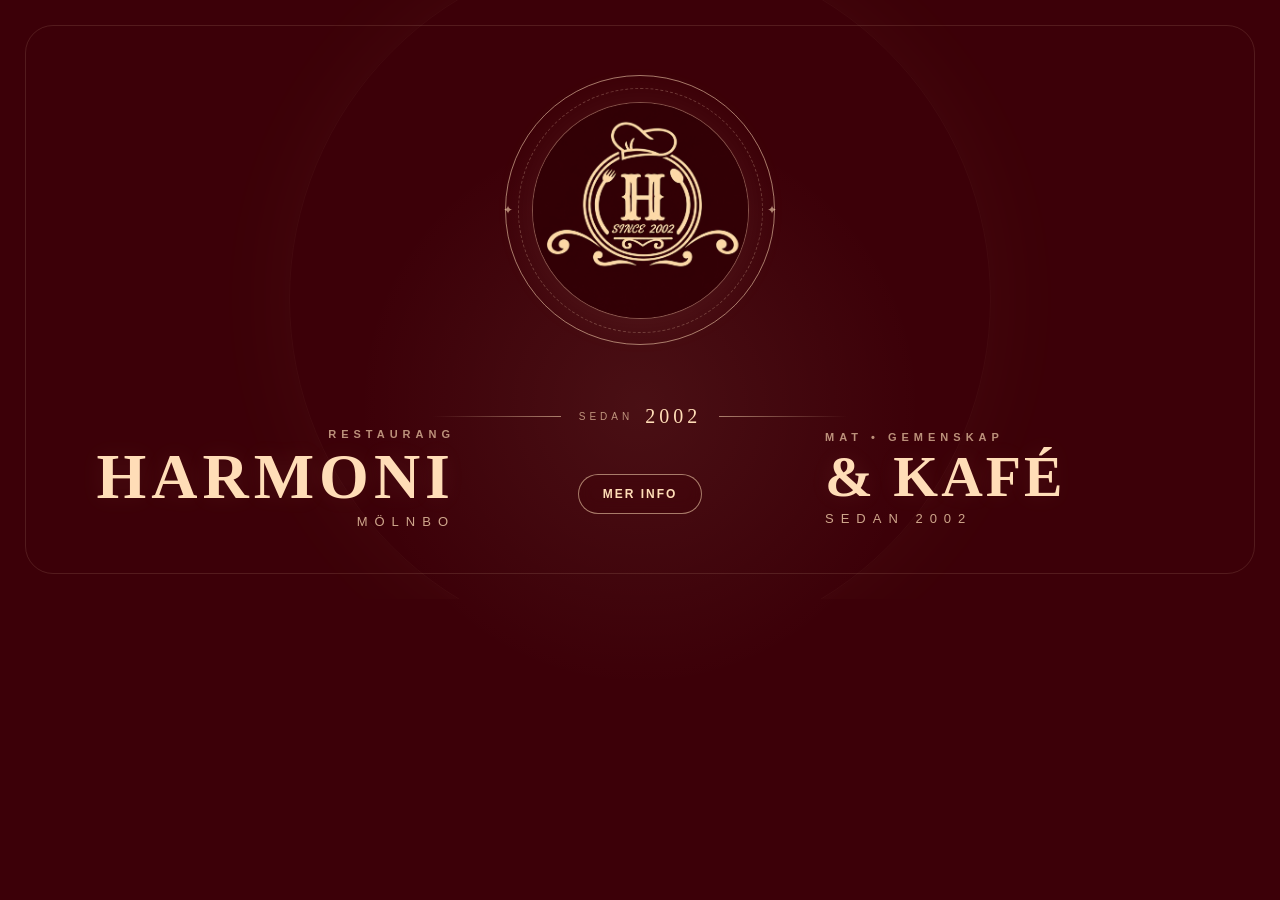
<file: index.html>
<!DOCTYPE html>
<html lang="sv">
<head>
    <meta charset="UTF-8">
    <meta name="viewport" content="width=device-width, initial-scale=1.0">

    <title>Harmoni Restaurang & Kafé</title>

    <link rel="icon" type="image/x-icon" href="LOGO.png">
    <link rel="stylesheet" href="style.css">
</head>

<body>

<header class="hero">

    <!-- Decorative background -->
    <div class="hero-glow"></div>

    <!-- LEFT -->
    <div class="brand brand-left">
        <span class="small-text">RESTAURANG</span>
        <h1>HARMONI</h1>
        <span class="location">MÖLNBO</span>
    </div>

    <!-- CENTER LOGO -->
<div class="logo-wrapper">
    <div class="logo-ring ring-outer"></div>
    <div class="logo-ring ring-inner"></div>

    <div class="logo">
        <img src="LOGO.png" alt="Harmoni Restaurang logo">
    </div>
</div>

<!-- MER INFO UNDER LOGO -->
<div class="more-info">
    <a href="om-oss.html">Mer info</a>
</div>
    <!-- RIGHT -->
    <div class="brand brand-right">
        <span class="small-text">MAT • GEMENSKAP</span>
        <h2>&amp; KAFÉ</h2>
        <span class="location">SEDAN 2002</span>
    </div>
    

    <!-- BOTTOM -->
    <div class="since">

        <span class="line"></span>

        <div class="since-content">
            <span>SEDAN</span>
            <strong>2002</strong>
        </div>

        <span class="line"></span>

    </div>

</header>

</body>
</html>
</file>
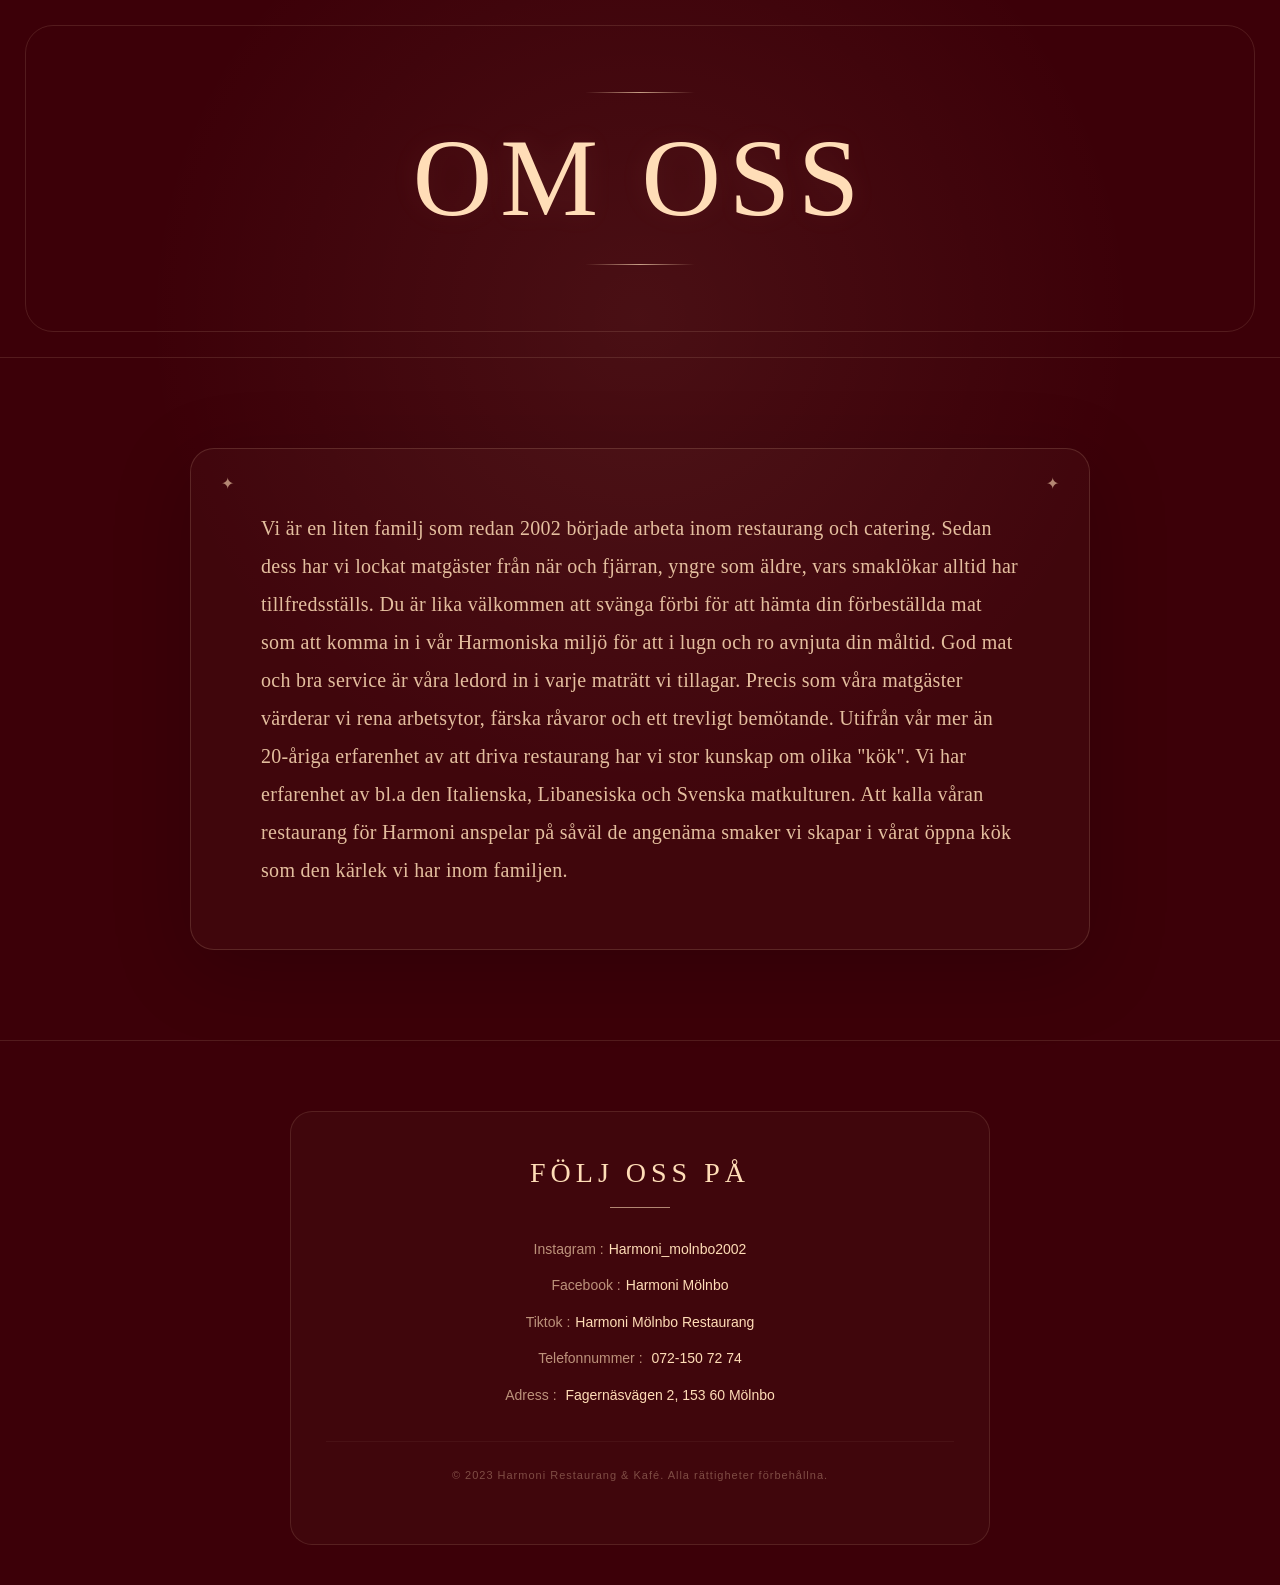
<file: om-oss.html>
<!DOCTYPE html>
<html lang="sv">
<head>
    <meta charset="UTF-8">
    <meta name="viewport" content="width=device-width, initial-scale=1.0">

    <title>Harmoni om oss</title>

    <link rel="icon" type="image/x-icon" href="LOGO.png">
    <link rel="stylesheet"s href="om-oss.css">
</head>
<body>
    <header>
        <div class="brand">
            <h1>Om Oss</h1>
        </div>
    </header>
    <main>
        <section>
            <p>
                
                
                Vi är en liten familj som redan 2002 började arbeta inom restaurang och
            catering. Sedan dess har vi lockat matgäster från när och fjärran, yngre
            som äldre, vars smaklökar alltid har tillfredsställs.
            Du är lika välkommen att svänga förbi för att hämta din förbeställda mat
            som att komma in i vår Harmoniska miljö för att i lugn och ro avnjuta din
            måltid.
            God mat och bra service är våra ledord in i varje maträtt vi tillagar.
            Precis som våra matgäster värderar vi rena arbetsytor, färska råvaror
            och ett trevligt bemötande. Utifrån vår mer än 20-åriga erfarenhet av att
            driva restaurang har vi stor kunskap om olika "kök". Vi har erfarenhet
            av bl.a den Italienska, Libanesiska och Svenska matkulturen.
            Att kalla våran restaurang för Harmoni anspelar på såväl de angenäma
            smaker vi skapar i vårat öppna kök som den kärlek vi har inom familjen.</p>
            <!--<a href="..." class="meny">Vår meny</a>-->
        </section>
    </main>
    <footer>
        <div class="follow-card">
                <h3>följ oss på</h3>
                <p>Instagram :<a href="https://www.instagram.com/harmoni_molnbo2002?vrfl=MWJ5YnI5anM1MmVmbg==" target="_blank">Harmoni_molnbo2002</a></p>
                <p>Facebook :<a href="https://www.facebook.com/share/14xSgZM97Tg/" target="_blank">Harmoni Mölnbo</a></p>
                <p>Tiktok :<a href="https://www.tiktok.com/@harmoni.mlnbo.res?is_from_webapp=1&sender_device=pc" target="_blank">Harmoni Mölnbo Restaurang</a></p>
                <p>Telefonnummer : <a href="tel:072-150 72 74">072-150 72 74</a></p>
                <p>Adress : <a href="https://maps.app.goo.gl/VzfkuZ7yirHvtqJ88" target="_blank">Fagernäsvägen 2, 153 60 Mölnbo</a></p>
                <p>&copy; 2023 Harmoni Restaurang & Kafé. Alla rättigheter förbehållna.</p>
            </div>
    </footer>
</body>
</html>
</file>
<file: style.css>
/* =========================================
   RESET
========================================= */

* {
    box-sizing: border-box;
    margin: 0;
    padding: 0;
}

html {
    scroll-behavior: smooth;
}

body {
    min-height: 100vh;

    background:
        radial-gradient(
            circle at 50% 45%,
            rgba(255, 221, 183, 0.07),
            transparent 35%
        ),
        #3C0008;

    color: #ffddb7;

    font-family:
        "Georgia",
        "Times New Roman",
        serif;

    overflow-x: hidden;
}


/* =========================================
   HERO
========================================= */

.hero {

    min-height: 520px;
    width: 100%;

    position: relative;

    display: grid;

    grid-template-columns:
        minmax(250px, 1fr)
        280px
        minmax(250px, 1fr);

    grid-template-rows:
        1fr
        auto;

    align-items: center;

    padding:
        70px
        clamp(30px, 7vw, 120px);

    isolation: isolate;

    overflow: hidden;
}


/* =========================================
   BACKGROUND
========================================= */

.hero::before {

    content: "";

    position: absolute;

    inset: 25px;

    border: 1px solid
        rgba(255, 221, 183, 0.12);

    border-radius: 28px;

    pointer-events: none;

    z-index: -1;
}


.hero::after {

    content: "";

    position: absolute;

    width: 700px;
    height: 700px;

    left: 50%;
    top: 50%;

    transform:
        translate(-50%, -50%);

    border-radius: 50%;

    border: 1px solid
        rgba(255, 221, 183, 0.04);

    box-shadow:
        0 0 100px
        rgba(255, 221, 183, 0.04);

    pointer-events: none;

    z-index: -1;
}


/* =========================================
   LEFT + RIGHT BRAND
========================================= */

.brand {

    display: flex;

    flex-direction: column;

    gap: 8px;

    animation:
        fadeUp 1s ease both;
}


.brand-left {

    grid-column: 1;

    text-align: right;

    padding-right: 45px;

    align-items: flex-end;
}


.brand-right {

    grid-column: 3;

    text-align: left;

    padding-left: 45px;

    align-items: flex-start;

    animation-delay: .15s;
}


/* =========================================
   SMALL TEXT
========================================= */

.small-text {

    font-family: Arial, Helvetica, sans-serif;

    font-size: 11px;

    letter-spacing: 5px;

    font-weight: 600;

    opacity: .65;
}


/* =========================================
   MAIN BRAND
========================================= */

.brand h1,
.brand h2 {

    font-size:
        clamp(34px, 5vw, 68px);

    line-height: .9;

    font-weight: 600;

    letter-spacing: 5px;

    color: #ffddb7;

    text-shadow:
        0 0 25px
        rgba(255, 221, 183, .08);
}


.brand h2 {

    font-size:
        clamp(32px, 4.5vw, 58px);

    letter-spacing: 3px;
}


/* =========================================
   LOCATION
========================================= */

.location {

    font-family: Arial, Helvetica, sans-serif;

    font-size: 13px;

    letter-spacing: 7px;

    opacity: .75;
}


/* =========================================
   LOGO
========================================= */

.logo-wrapper {

    grid-column: 2;
    grid-row: 1;

    width: 280px;
    min-height: 280px;

    position: relative;

    display: flex;
    flex-direction: column;
    justify-content: center;
    align-items: center;
    gap: 28px;

    animation:
        logoAppear 1.2s cubic-bezier(.2,.8,.2,1)
        both;
}


/* =========================================
   LOGO IMAGE
========================================= */

.logo {

    width: 215px;
    height: 215px;

    border-radius: 50%;

    overflow: hidden;

    position: relative;

    z-index: 3;

    background: #3C0008;

    display: flex;

    justify-content: center;
    align-items: center;

    box-shadow:
        0 0 0 1px
        rgba(255, 221, 183, .35),

        0 0 45px
        rgba(255, 221, 183, .08);

    transition:
        transform .5s ease,
        box-shadow .5s ease;
}


.logo img {

    width: 100%;
    height: 100%;

    object-fit: cover;

    display: block;

    transition:
        transform .6s ease;
}


/* =========================================
   LOGO HOVER
========================================= */

.logo:hover {

    transform: scale(1.04);

    box-shadow:
        0 0 0 1px
        rgba(255, 221, 183, .7),

        0 0 65px
        rgba(255, 221, 183, .16);
}


.logo:hover img {

    transform: scale(1.05);
}


/* =========================================
   DECORATIVE RINGS
========================================= */

.logo-ring {

    position: absolute;

    border-radius: 50%;

    pointer-events: none;
}


.ring-outer {

    width: 270px;
    height: 270px;

    border:
        1px solid
        rgba(255, 221, 183, .55);

    animation:
        rotateSlow 30s linear infinite;
}


.ring-inner {

    width: 245px;
    height: 245px;

    border:
        1px dashed
        rgba(255, 221, 183, .25);
}


/* =========================================
   SMALL DECORATIVE DOTS
========================================= */

.logo-wrapper::before,
.logo-wrapper::after {

    content: "✦";

    position: absolute;

    color: #ffddb7;

    font-size: 12px;

    opacity: .6;

    z-index: 5;
}


.logo-wrapper::before {

    left: 3px;
    top: 50%;

    transform: translateY(-50%);
}


.logo-wrapper::after {

    right: 3px;
    top: 50%;

    transform: translateY(-50%);
}


/* =========================================
   SINCE
========================================= */

.since {

    grid-column: 1 / 4;
    grid-row: 2;

    display: flex;

    justify-content: center;
    align-items: center;

    gap: 18px;

    margin-top: 55px;

    animation:
        fadeUp 1s ease .3s both;
}


.line {

    width: clamp(50px, 10vw, 140px);

    height: 1px;

    background:
        linear-gradient(
            to right,
            transparent,
            rgba(255, 221, 183, .55)
        );
}


.line:last-child {

    background:
        linear-gradient(
            to left,
            transparent,
            rgba(255, 221, 183, .55)
        );
}


.since-content {

    display: flex;

    align-items: center;

    gap: 12px;
}


.since-content span {

    font-family: Arial, Helvetica, sans-serif;

    font-size: 10px;

    letter-spacing: 4px;

    opacity: .65;
}


.since-content strong {

    font-size: 20px;

    letter-spacing: 4px;

    font-weight: 500;
}


/* =========================================
   ANIMATIONS
========================================= */

@keyframes fadeUp {

    from {

        opacity: 0;

        transform:
            translateY(20px);
    }

    to {

        opacity: 1;

        transform:
            translateY(0);
    }
}


@keyframes logoAppear {

    from {

        opacity: 0;

        transform:
            scale(.7)
            rotate(-8deg);
    }

    to {

        opacity: 1;

        transform:
            scale(1)
            rotate(0);
    }
}


@keyframes rotateSlow {

    from {
        transform: rotate(0deg);
    }

    to {
        transform: rotate(360deg);
    }
}


/* =========================================
   TABLET
========================================= */

@media (max-width: 900px) {

    .hero {

        grid-template-columns:
            1fr 190px 1fr;

        padding:
            55px 25px;
    }


    .logo-wrapper {

        width: 190px;
        height: 190px;
    }


    .logo {

        width: 145px;
        height: 145px;
    }


    .ring-outer {

        width: 180px;
        height: 180px;
    }


    .ring-inner {

        width: 165px;
        height: 165px;
    }


    .brand-left {

        padding-right: 20px;
    }


    .brand-right {

        padding-left: 20px;
    }


    .brand h1,
    .brand h2 {

        font-size: 32px;
    }


    .location {

        font-size: 10px;

        letter-spacing: 4px;
    }
}


/* =========================================
   MOBILE
========================================= */

@media (max-width: 600px) {

    .hero {

        min-height: 650px;

        display: flex;

        flex-direction: column;

        justify-content: center;

        gap: 25px;

        padding:
            55px 20px;
    }


    .brand {

        width: 100%;

        align-items: center !important;

        text-align: center !important;

        padding: 0 !important;
    }


    .brand-left {

        order: 1;
    }


    .logo-wrapper {

        order: 2;

        width: 190px;
        height: 190px;
    }


    .brand-right {

        order: 3;
    }


    .since {

        order: 4;

        width: 100%;

        margin-top: 10px;
    }


    .brand h1,
    .brand h2 {

        font-size: 38px;

        letter-spacing: 4px;
    }


    .small-text {

        font-size: 9px;

        letter-spacing: 4px;
    }


    .location {

        font-size: 10px;

        letter-spacing: 5px;
    }


    .logo {

        width: 145px;
        height: 145px;
    }


    .ring-outer {

        width: 180px;
        height: 180px;
    }


    .ring-inner {

        width: 165px;
        height: 165px;
    }


    .since {

        gap: 10px;
    }


    .line {

        width: 45px;
    }


    .since-content span {

        font-size: 8px;
    }


    .since-content strong {

        font-size: 16px;
    }


    .hero::before {

        inset: 12px;

        border-radius: 20px;
    }
    .more-info a {
    padding: 9px 16px;
    font-size: 10px;
    letter-spacing: 1.5px;
    }
}


/* =========================================
   VERY SMALL PHONES
========================================= */

@media (max-width: 380px) {

    .hero {

        min-height: 600px;
    }


    .brand h1,
    .brand h2 {

        font-size: 31px;
    }


    .logo-wrapper {

        width: 165px;
        height: 165px;
    }


    .logo {

        width: 125px;
        height: 125px;
    }


    .ring-outer {

        width: 155px;
        height: 155px;
    }


    .ring-inner {

        width: 140px;
        height: 140px;
    }
}
/* =========================================
   MER INFO BUTTON
========================================= */

.more-info {
    position: relative;
    z-index: 10;
    display: flex;
    justify-content: center;
    align-items: center;
    margin-top: 12px;
    transform: translateY(10px);
}

.more-info a {
    display: inline-flex;

    align-items: center;
    justify-content: center;

    padding: 12px 24px;

    border: 1px solid rgba(255, 221, 183, 0.55);

    border-radius: 50px;

    color: #ffddb7;

    text-decoration: none;

    font-family: Arial, Helvetica, sans-serif;

    font-size: 12px;

    font-weight: 600;

    letter-spacing: 2px;

    text-transform: uppercase;

    background: rgba(60, 0, 8, 0.35);

    backdrop-filter: blur(8px);

    transition:
        background 0.3s ease,
        color 0.3s ease,
        transform 0.3s ease,
        box-shadow 0.3s ease;
}

.more-info a:hover {
    background: #ffddb7;

    color: #3C0008;

    transform: translateY(-3px);

    box-shadow:
        0 8px 25px
        rgba(255, 221, 183, 0.18);
}
</file>
<file: om-oss.css>
/* =========================================
   RESET
========================================= */

* {
    box-sizing: border-box;
    margin: 0;
    padding: 0;
}

html {
    scroll-behavior: smooth;
}

body {
    min-height: 100vh;

    background:
        radial-gradient(
            circle at 50% 20%,
            rgba(255, 221, 183, 0.07),
            transparent 35%
        ),
        #3C0008;

    color: #ffddb7;

    font-family:
        Georgia,
        "Times New Roman",
        serif;

    overflow-x: hidden;
}


/* =========================================
   HEADER
========================================= */

header {
    min-height: 300px;

    display: flex;
    justify-content: center;
    align-items: center;

    position: relative;

    padding: 70px 30px;

    text-align: center;

    border-bottom: 1px solid
        rgba(255, 221, 183, 0.12);
}


/* Decorative frame */

header::before {
    content: "";

    position: absolute;

    inset: 25px;

    border: 1px solid
        rgba(255, 221, 183, 0.12);

    border-radius: 28px;

    pointer-events: none;
}


/* =========================================
   TITLE
========================================= */

.brand {
    position: relative;
    z-index: 2;

    animation:
        fadeUp 1s ease both;
}

.brand h1 {
    font-size:
        clamp(55px, 9vw, 110px);

    font-weight: 500;

    letter-spacing: 8px;

    text-transform: uppercase;

    color: #ffddb7;

    text-shadow:
        0 0 30px
        rgba(255, 221, 183, 0.08);
}


/* Decorative lines around title */

.brand::before,
.brand::after {
    content: "";

    display: block;

    width: 110px;
    height: 1px;

    margin: 22px auto;

    background:
        linear-gradient(
            to right,
            transparent,
            rgba(255, 221, 183, 0.7),
            transparent
        );
}


/* =========================================
   MAIN
========================================= */

main {
    width: 100%;

    padding:
        90px
        8%;

    display: flex;

    justify-content: center;
}


/* =========================================
   ABOUT SECTION
========================================= */

section {
    width: min(900px, 100%);

    position: relative;

    padding:
        60px
        clamp(25px, 6vw, 70px);

    text-align: center;

    background:
        rgba(255, 221, 183, 0.025);

    border:
        1px solid
        rgba(255, 221, 183, 0.15);

    border-radius: 24px;

    box-shadow:
        0 20px 80px
        rgba(0, 0, 0, 0.18);

    animation:
        fadeUp 1s ease .15s both;
}


/* Decorative corners */

section::before,
section::after {
    content: "✦";

    position: absolute;

    font-size: 16px;

    color: #ffddb7;

    opacity: .6;
}

section::before {
    top: 25px;
    left: 30px;
}

section::after {
    top: 25px;
    right: 30px;
}


/* =========================================
   TEXT
========================================= */

section p {
    font-size:
        clamp(17px, 2vw, 20px);

    line-height: 1.9;

    letter-spacing: .3px;

    color:
        rgba(255, 221, 183, 0.86);

    text-align: left;
}


/* =========================================
   MENU BUTTON
========================================= */

.meny {
    display: inline-flex;

    align-items: center;
    justify-content: center;

    margin-top: 40px;

    padding:
        15px 34px;

    border:
        1px solid
        #ffddb7;

    border-radius: 50px;

    color: #ffddb7;

    text-decoration: none;

    font-family: Arial, Helvetica, sans-serif;

    font-size: 13px;

    font-weight: 600;

    letter-spacing: 3px;

    text-transform: uppercase;

    transition:
        background .3s ease,
        color .3s ease,
        transform .3s ease,
        box-shadow .3s ease;
}


.meny:hover {
    background: #ffddb7;

    color: #3C0008;

    transform: translateY(-3px);

    box-shadow:
        0 10px 30px
        rgba(255, 221, 183, .15);
}


/* =========================================
   FOOTER
========================================= */

footer {
    width: 100%;

    padding:
        70px 8% 40px;

    border-top:
        1px solid
        rgba(255, 221, 183, .12);

    position: relative;
}


/* =========================================
   FOLLOW CARD
========================================= */

.follow-card {
    width: min(700px, 100%);

    margin: auto;

    padding:
        45px 35px;

    text-align: center;

    background:
        rgba(255, 221, 183, 0.025);

    border:
        1px solid
        rgba(255, 221, 183, .12);

    border-radius: 22px;

    animation:
        fadeUp 1s ease .3s both;
}


/* =========================================
   FOLLOW TITLE
========================================= */

.follow-card h3 {
    margin-bottom: 30px;

    font-size: 28px;

    font-weight: 500;

    letter-spacing: 5px;

    text-transform: uppercase;
}


.follow-card h3::after {
    content: "";

    display: block;

    width: 60px;
    height: 1px;

    margin: 18px auto 0;

    background: #ffddb7;

    opacity: .6;
}


/* =========================================
   FOOTER TEXT
========================================= */

.follow-card p {
    margin: 14px 0;

    font-family: Arial, Helvetica, sans-serif;

    font-size: 14px;

    line-height: 1.6;

    color:
        rgba(255, 221, 183, .65);
}


/* =========================================
   LINKS
========================================= */

.follow-card a {
    color: #ffddb7;

    text-decoration: none;

    margin-left: 5px;

    transition:
        opacity .25s ease;
}


.follow-card a:hover {
    opacity: .6;
}


/* =========================================
   COPYRIGHT
========================================= */

.follow-card p:last-child {
    margin-top: 35px;

    padding-top: 25px;

    border-top:
        1px solid
        rgba(255, 221, 183, .1);

    font-size: 11px;

    letter-spacing: 1px;

    opacity: .5;
}


/* =========================================
   ANIMATION
========================================= */

@keyframes fadeUp {

    from {
        opacity: 0;

        transform:
            translateY(25px);
    }

    to {
        opacity: 1;

        transform:
            translateY(0);
    }
}


/* =========================================
   TABLET
========================================= */

@media (max-width: 700px) {

    header {
        min-height: 240px;

        padding: 50px 20px;
    }

    header::before {
        inset: 15px;

        border-radius: 18px;
    }

    .brand h1 {
        font-size: 48px;

        letter-spacing: 5px;
    }

    main {
        padding:
            55px 20px;
    }

    section {
        padding:
            40px 25px;
    }

    section p {
        font-size: 16px;

        line-height: 1.8;
    }

    footer {
        padding:
            50px 20px 30px;
    }
}


/* =========================================
   PHONE
========================================= */

@media (max-width: 450px) {

    header {
        min-height: 210px;
    }

    .brand h1 {
        font-size: 38px;

        letter-spacing: 4px;
    }

    .brand::before,
    .brand::after {
        width: 70px;

        margin: 15px auto;
    }

    main {
        padding:
            35px 12px;
    }

    section {
        padding:
            35px 20px;

        border-radius: 18px;
    }

    section::before {
        left: 18px;
    }

    section::after {
        right: 18px;
    }

    section p {
        font-size: 15px;

        line-height: 1.75;
    }

    .meny {
        width: 100%;

        padding:
            14px 20px;
    }

    footer {
        padding:
            35px 12px 25px;
    }

    .follow-card {
        padding:
            35px 18px;
    }

    .follow-card h3 {
        font-size: 22px;

        letter-spacing: 3px;
    }

    .follow-card p {
        font-size: 13px;

        word-break: break-word;
    }
}
</file>
